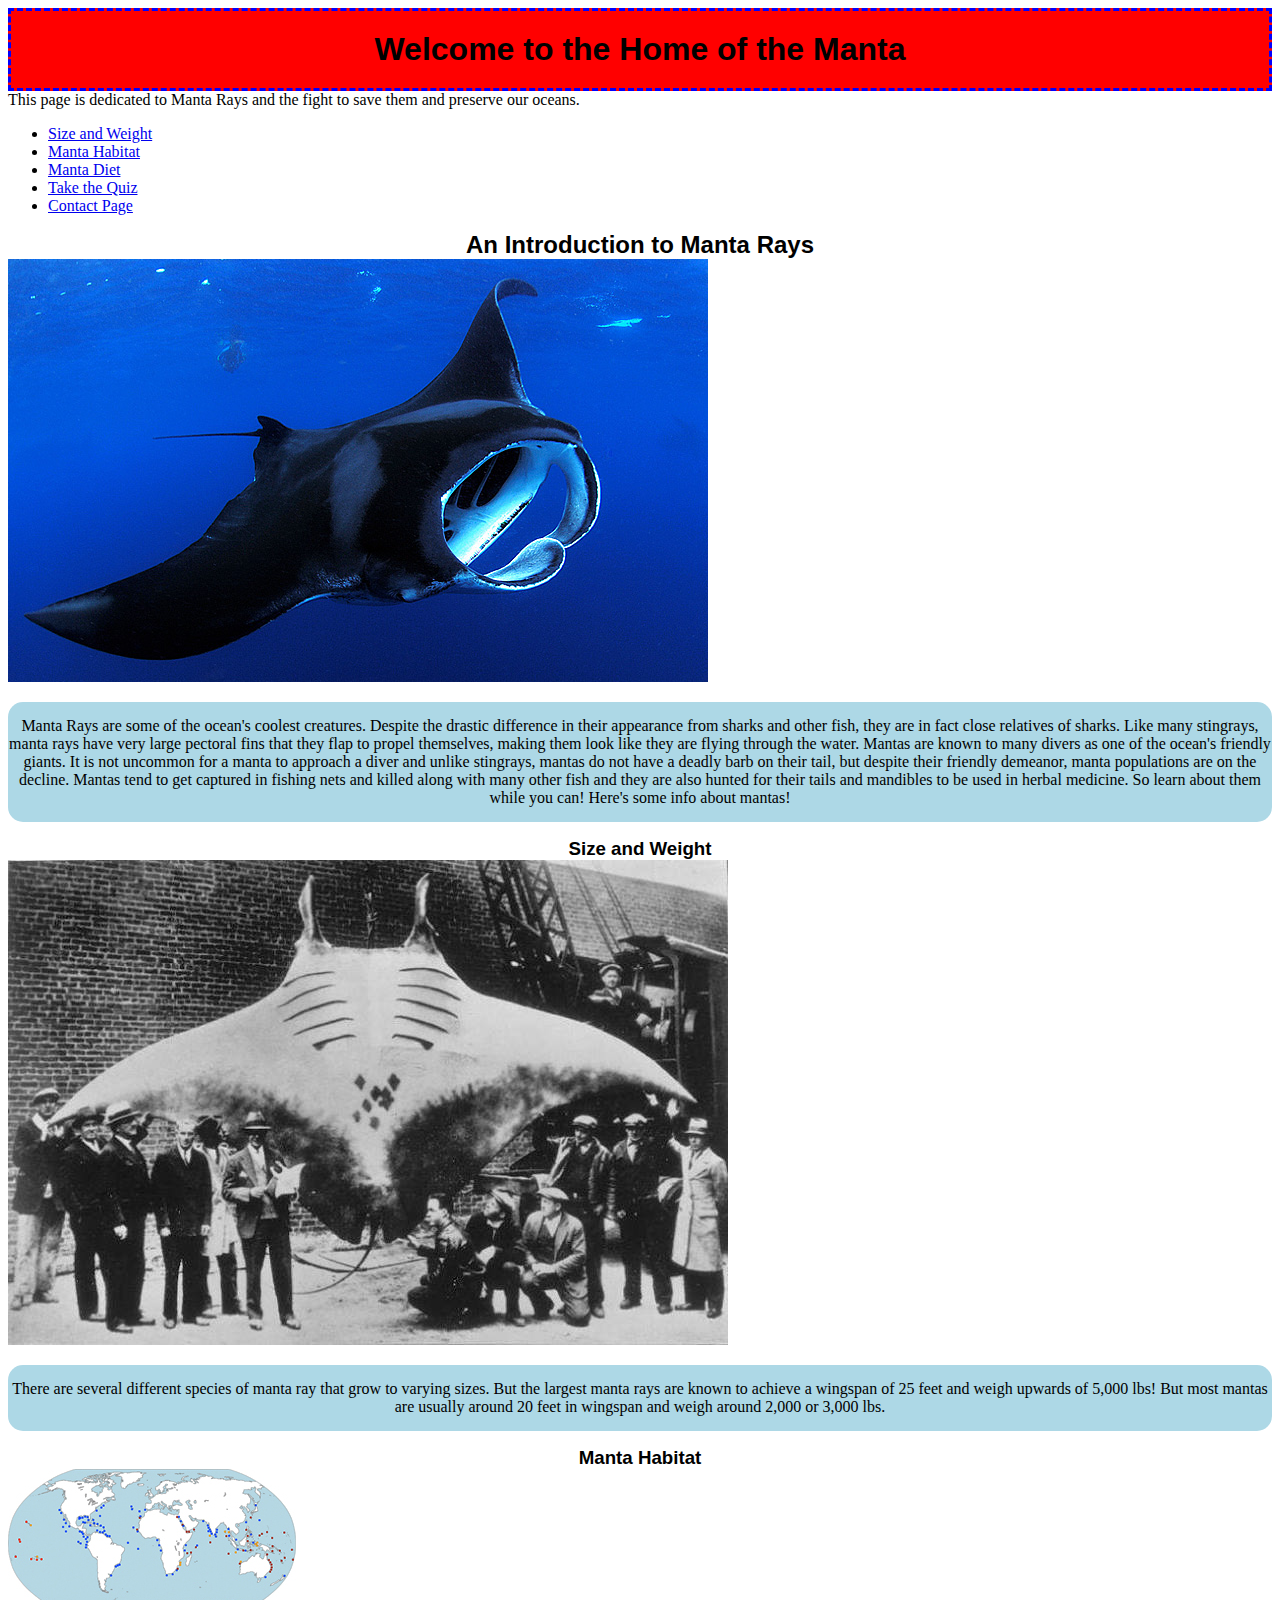
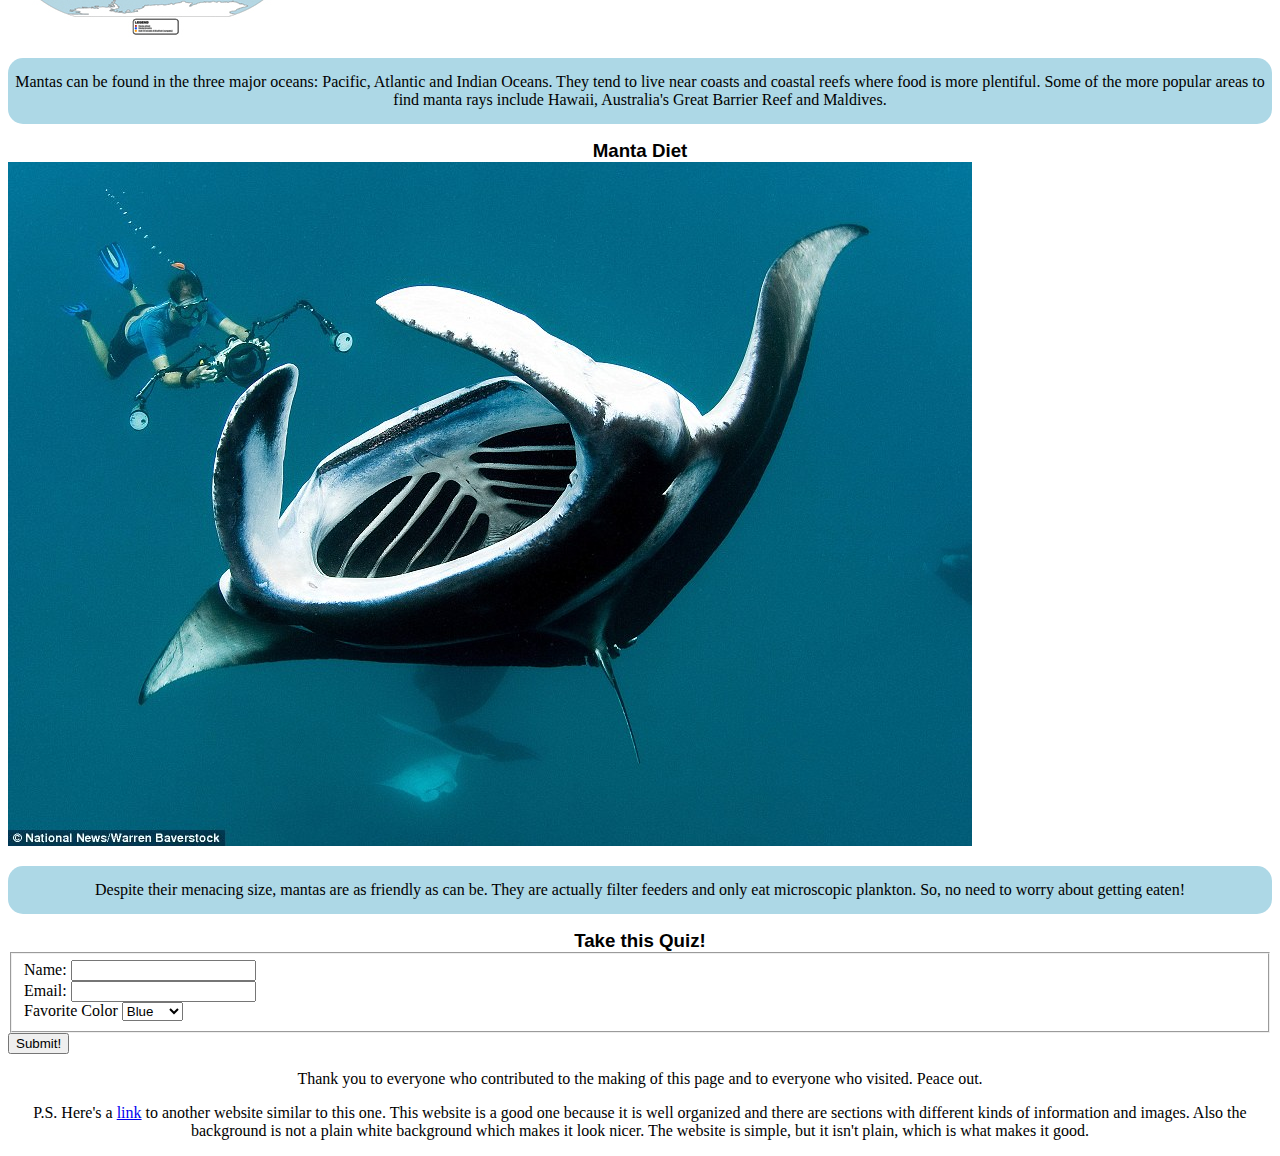
<file: index.html>
<!DOCTYPE html>
<html>
<head>
  <title>Manta Rays</title>
  <link type="text/css" rel="stylesheet" href="styles.css">
</head>
<body>
<header>
<h1>Welcome to the Home of the Manta</h1>
This page is dedicated to Manta Rays and the fight to save them and preserve our oceans.
</header>
<nav>
  <ul>
    
    <li>
      <a href="#size">Size and Weight</a>
    </li>
    
    <li>
      <a href="#habitat">Manta Habitat</a>
    </li>

    <li>
      <a href="#diet">Manta Diet</a>
    </li>
    
    <li>
      <a href="#quiz">Take the Quiz</a> 
    </li>

    <li>
      <a href="contact.html">Contact Page</a> 
    </li>

  </ul>
</nav>

  <h2>An Introduction to Manta Rays</h2>
  <img src="Manta.jpg" alt="Manta Ray">
  <p class="text">
    Manta Rays are some of the ocean's coolest creatures. Despite the drastic difference in their appearance from sharks and other fish, they are in fact close relatives of sharks. Like many stingrays, manta rays have very large pectoral fins that they flap to propel themselves, making them look like they are flying through the water. Mantas are known to many divers as one of the ocean's friendly giants. It is not uncommon for a manta to approach a diver and unlike stingrays, mantas do not have a deadly barb on their tail, but despite their friendly demeanor, manta populations are on the decline. Mantas tend to get captured in fishing nets and killed along with many other fish and they are also hunted for their tails and mandibles to be used in herbal medicine. So learn about them while you can! Here's some info about mantas!
  </p>

  <a name="size"></a>
  <h3>Size and Weight</h3>  
    
  <img src="Size.jpg" alt="Manta Ray">
  <p class="text">
  There are several different species of manta ray that grow to varying sizes. But the largest manta rays are known to achieve a wingspan of 25 feet and weigh upwards of 5,000 lbs! But most mantas are usually around 20 feet in wingspan and weigh around 2,000 or 3,000 lbs. 
  </p>

  <a name="habitat"></a>
  <h3>Manta Habitat</h3>    
    
  <img src="Map.jpg" alt="Manta Ray">
  <p class="text">
  Mantas can be found in the three major oceans: Pacific, Atlantic and Indian Oceans. They tend to live near coasts and coastal reefs where food is more plentiful. Some of the more popular areas to find manta rays include Hawaii, Australia's Great Barrier Reef and Maldives.
  </p>

  <a name="diet"></a>
  <h3>Manta Diet</h3>       
   
  <img src="Feeding.jpg" alt="Manta Ray">
  <p class="text">
  Despite their menacing size, mantas are as friendly as can be. They are actually filter feeders and only eat microscopic plankton. So, no need to worry about getting eaten!
  </p>

  <a name="quiz"></a>
  <h3>Take this Quiz!</h3> 
  <form name="quiz" action="https://httpbin.org/post" method="post">
    <fieldset>
      <div>
        <label>Name: </label>
        <input type="text" name="name">
      </div>
      <div>
        <label>Email: </label>
        <input type="email" name="email">
      </div>
      <div>
        <label>Favorite Color </label>
        <select name="color">
          <option value="color">Blue</option>
          <option value="bookname">Red</option>
          <option value ="bookname">Yellow</option>
          </select>
      </div>
    </fieldset>
    <button type="submit">Submit!</button>
  </form>

  <footer>
    <p>
      Thank you to everyone who contributed to the making of this page and to everyone who visited. Peace out.
    </p>
    <p>
    P.S. Here's a <a href="http://www.mantaray-world.com/">link</a> to another website similar to this one. This website is a good one because it is well organized and there are sections with different kinds of information and images. Also the background is not a plain white background which makes it look nicer. The website is simple, but it isn't plain, which is what makes it good. 
    </p>
  </footer>


</body>
</html>
</file>
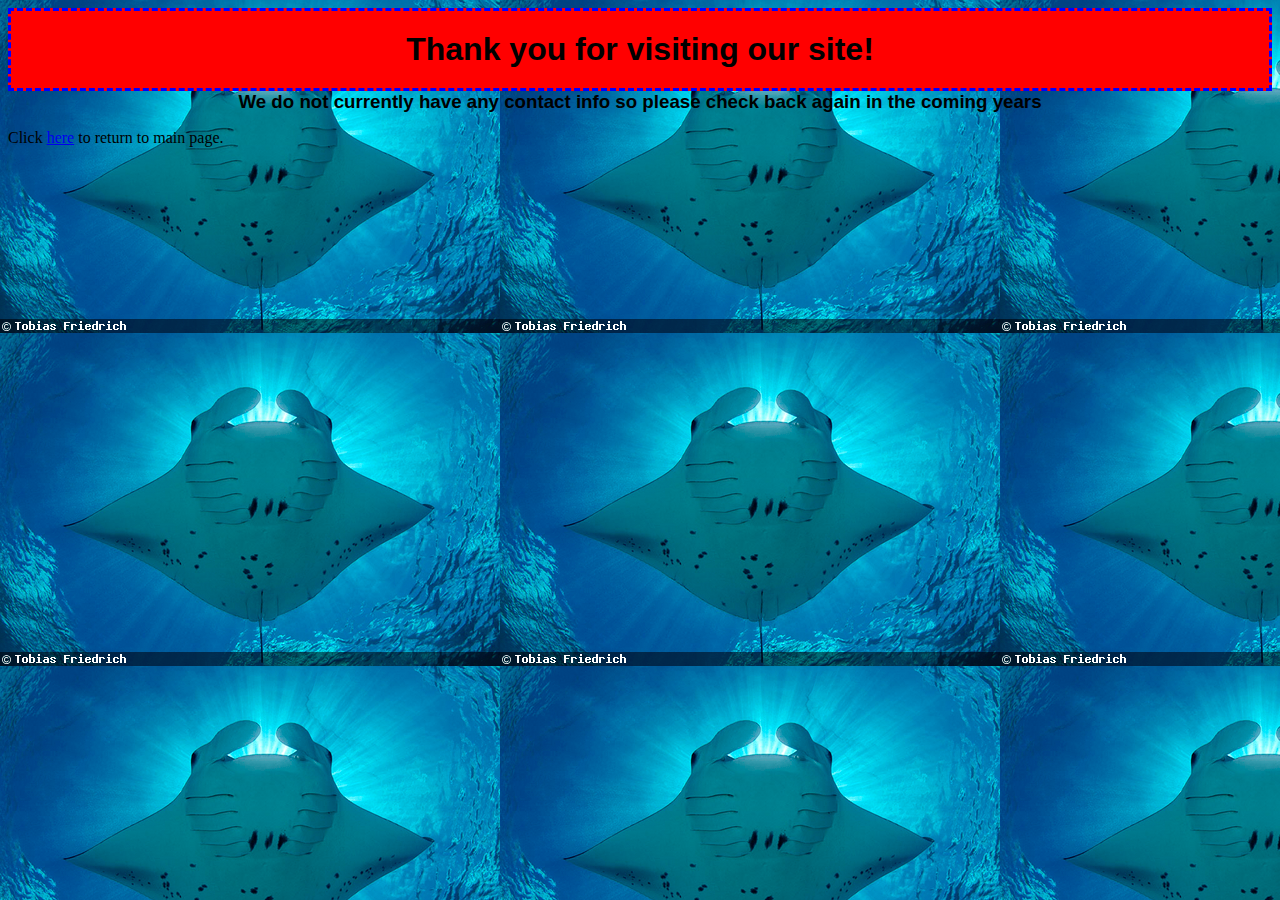
<file: contact.html>
<!DOCTYPE html>
<html>
<head>
  <title>Contact Us</title>
  <link type="text/css" rel="stylesheet" href="styles.css">
</head>
<body id="contact">
<h1>Thank you for visiting our site!</h1>
<h3>We do not currently have any contact info so please check back again in the coming years</h3>
<p>
Click <a href="index.html">here</a> to return to main page.
</p>
</body>
</html>
</file>
<file: styles.css>
p {
  font-family: "Comic Sans MS";
}

h1 {
  background-color: red;
  float:center;
  border: 3px dashed blue;
  margin: auto;
  padding: 20px 10px 20px 10px;
  font-family: Arial;
  text-align:center;
}

h2 {
  font-family:Arial;
  float:center;
  margin:auto;
  text-align: center;
}

h3 {
  float:center;
  font-family:Arial;
  margin: auto;
  text-align: center;
}

footer>p {
  text-align:center;
}

#contact {
  background-image: url("background.jpg");
}

.text {
  text-align:center;
  background-color: lightblue;
  border-radius: 15px;
  padding-top: 15px;
  padding-bottom: 15px;
}

nav>li:hover {
  background-color:lightblue;
}

a:visited {
  color:red;
}

@media (max-width: 400px) {
  * {
    font-size: 70%;
  }
}
</file>
